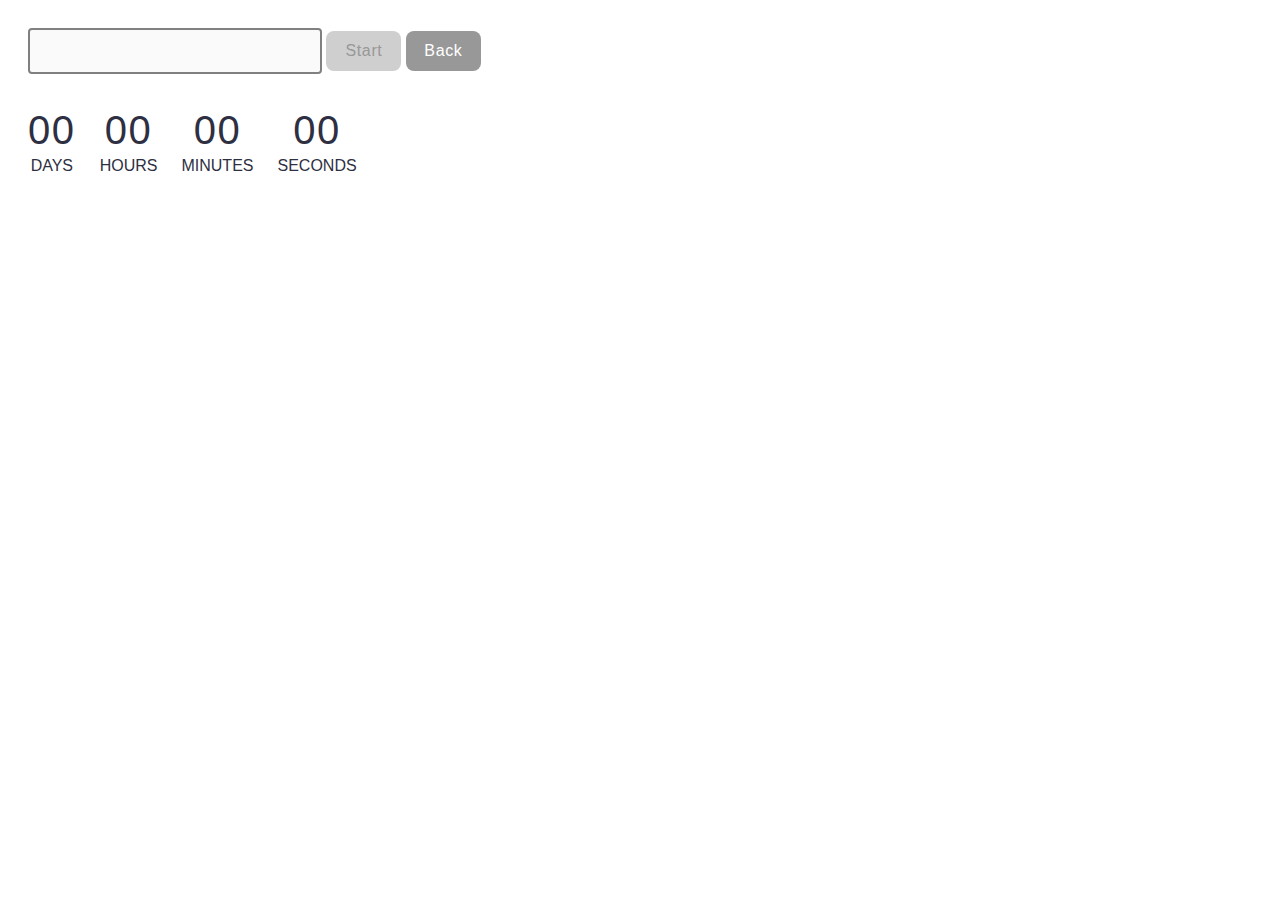
<file: src/1-timer.html>
<!DOCTYPE html>
<html lang="en">
  <head>
    <meta charset="UTF-8" />
    <meta http-equiv="X-UA-Compatible" content="IE=edge" />
    <meta name="viewport" content="width=device-width, initial-scale=1.0" />
    <title>Timer</title>
    <link rel="stylesheet" href="./css/styles.css" />
  </head>
  <body>
    <input type="text" id="datetime-picker" />
    <button type="button" data-start>Start</button>
    <button class="back-btn" type="button">
      <a href="./index.html">Back</a>
    </button>

    <div class="timer">
      <div class="field">
        <span class="value" data-days>00</span>
        <span class="label">Days</span>
      </div>
      <div class="field">
        <span class="value" data-hours>00</span>
        <span class="label">Hours</span>
      </div>
      <div class="field">
        <span class="value" data-minutes>00</span>
        <span class="label">Minutes</span>
      </div>
      <div class="field">
        <span class="value" data-seconds>00</span>
        <span class="label">Seconds</span>
      </div>
    </div>
    <script src="./js/1-timer.js" type="module"></script>
  </body>
</html>
</file>
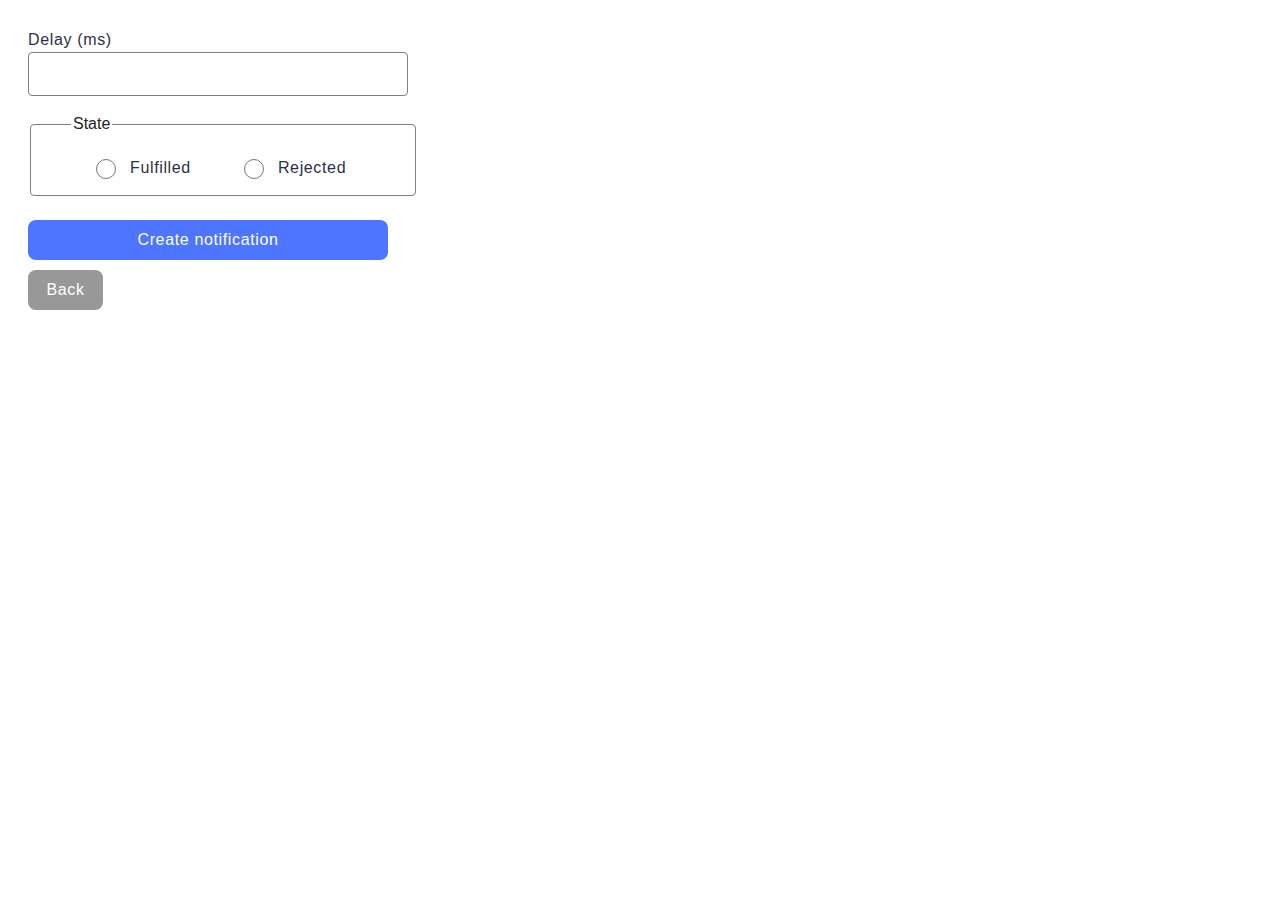
<file: src/2-snackbar.html>
<!DOCTYPE html>
<html lang="en">
  <head>
    <meta charset="UTF-8" />
    <meta http-equiv="X-UA-Compatible" content="IE=edge" />
    <meta name="viewport" content="width=device-width, initial-scale=1.0" />
    <title>Snackbar</title>
    <link rel="stylesheet" href="./css/styles.css" />
  </head>
  <body>
    <form class="form">
      <label>
        Delay (ms)
        <input type="number" name="delay" required />
      </label>

      <fieldset>
        <legend>State</legend>
        <label>
          <input type="radio" name="state" value="fulfilled" required />
          Fulfilled
        </label>
        <label>
          <input type="radio" name="state" value="rejected" required />
          Rejected
        </label>
      </fieldset>

      <button type="submit">Create notification</button>
    </form>
    <button class="back-btn" type="button">
      <a href="./index.html">Back</a>
    </button>
    <script src="./js/2-snackbar.js" type="module"></script>
  </body>
</html>
</file>
<file: src/css/styles.css>
/**
  |============================
  | include css partials with
  | default @import url()
  |============================
*/
@import url('./reset.css');

:root {
  font-family: Inter, Avenir, Helvetica, Arial, sans-serif;
  font-size: 16px;
  line-height: 24px;
  font-weight: 400;

  color: #242424;
  background-color: rgba(255, 255, 255, 0.87);

  font-synthesis: none;
  text-rendering: optimizeLegibility;
  -webkit-font-smoothing: antialiased;
  -moz-osx-font-smoothing: grayscale;
  -webkit-text-size-adjust: 100%;
}
body {
  padding: 20px;
}
body > input {
  width: 272px;
  height: 40px;
  border: 2px solid #808080;
  border-radius: 4px;
  padding-left: 16px;
  margin-bottom: 32px;
  font-size: 16px;
  letter-spacing: 0.04em;
  color: #808080;
  background-color: #fafafa;
  transition: all 350ms;
  font-family: var(--font-family);
}
.active-input {
  color: #2e2f42;
  background-color: #fff;
}
.active-input:hover {
  border: 2px solid #000;
}
.active-clock {
  border: 2px solid #4e75ff;
}
body > button {
  width: 75px;
  height: 40px;
  padding: 8px 16px;
  border: 0;
  border-radius: 8px;
  cursor: auto;
  color: #989898;
  background-color: #cfcfcf;
  font-size: 16px;
  letter-spacing: 0.04em;
  transition: all 350ms;
  font-family: var(--font-family);
}
.back-btn {
  color: #fff;
  background-color: #989898;
}
.back-btn:hover {
  color: #fff;
  background-color: #cfcfcf;
}
.active-btn {
  cursor: pointer;
  color: #fff;
  background-color: #4e75ff;
}
.active-btn:hover {
  background-color: #6c8cff;
}
.timer {
  display: flex;
  gap: 24px;
}
.field {
  display: flex;
  flex-direction: column;
  text-align: center;
}
.value {
  font-size: 40px;
  line-height: 1.2;
  letter-spacing: 0.04em;
  color: #2e2f42;
}
.label {
  font-family: var(--font-family);
  font-size: 16px;
  font-weight: 400;
  line-height: 1.5;
  color: #2e2f42;
  text-transform: uppercase;
}
.form label {
  font-size: 16px;
  letter-spacing: 0.04em;
  color: #2e2f42;
}
.form > label > input {
  display: flex;
  width: 360px;
  height: 40px;
  padding-left: 16px;
  margin-bottom: 16px;
  border: 1px solid #808080;
  border-radius: 4px;
  font-size: 16px;
  letter-spacing: 0.04em;
  color: #2e2f42;
}
fieldset {
  display: flex;
  width: 360px;
  height: 66px;
  gap: 48px;
  margin-bottom: 24px;
  border: 1px solid #808080;
  border-radius: 4px;
}
fieldset > label {
  display: flex;
  padding-top: 14px;
}
fieldset > label {
  padding-left: 48px;
}
fieldset > label:last-child {
  padding-left: 0;
}
fieldset > label > input {
  width: 20px;
  height: 20px;
  border: 1px solid #757575;
  border-radius: 14px;
  margin-right: 14px;
}
legend {
  margin-left: 28px;
}
.form button {
  width: 360px;
  height: 40px;
  border: 0;
  border-radius: 8px;
  font-size: 16px;
  font-weight: 500;
  letter-spacing: 0.04em;
  color: #fff;
  background-color: #4e75ff;
  transition: background-color 350ms;
  margin-bottom: 10px;
}
.form button:hover {
  background-color: #6c8cff;
}
</file>
